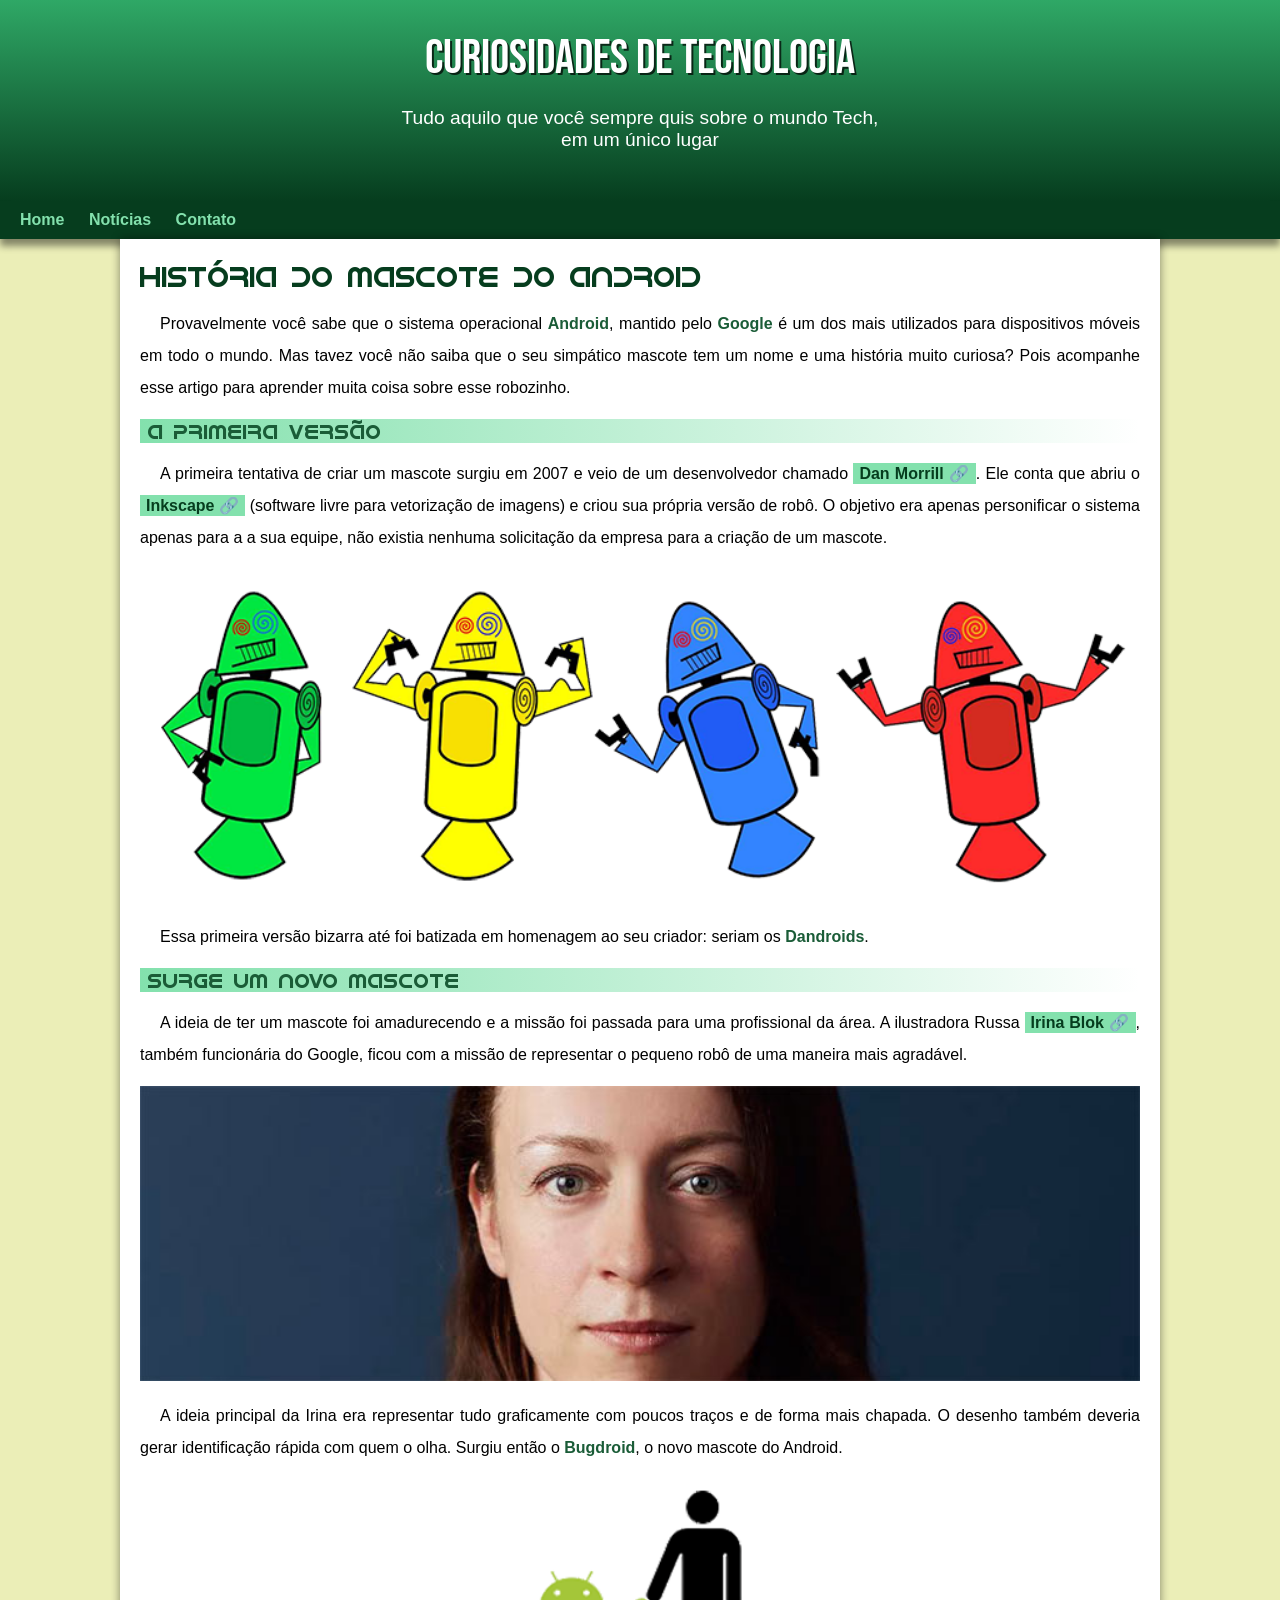
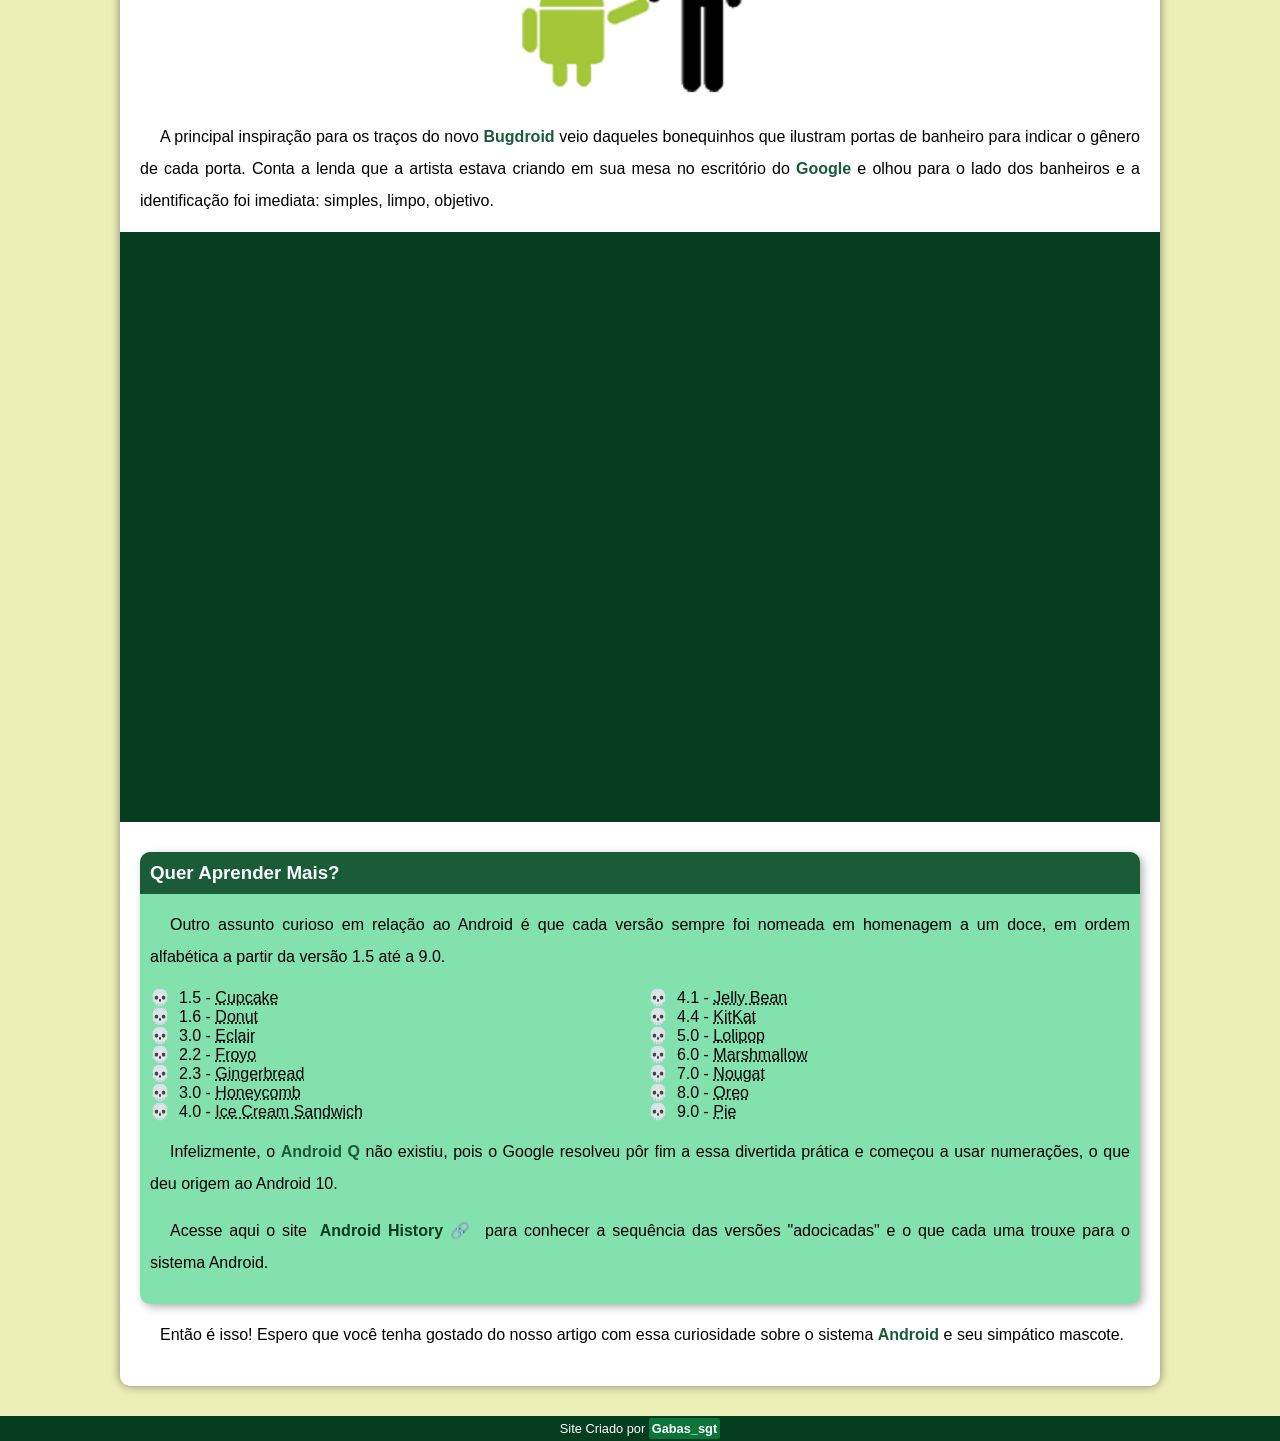
<file: index.html>
<!DOCTYPE html>
<html lang="pt-br">

<head>
    <meta charset="UTF-8">
    <meta name="viewport" content="width=device-width, initial-scale=1.0">
    <link rel="shortcut icon" href="imagens/favicon.ico" type="image/x-icon">
    <link rel="stylesheet" href="estilo/style.css">
    <title>Como Surgiu o Mascote do Android</title>

</head>

<body>
    <header>
        <h1>Curiosidades de Tecnologia</h1>
        <p>Tudo aquilo que você sempre quis sobre o mundo Tech, em um único lugar</p>
    </header>
    <nav>
        <a href="#">Home</a>
        <a href="#">Notícias</a>
        <a href="#">Contato</a>
    </nav>
    <main>
        <article>
            <h1>História do Mascote do Android</h1>

            <p>Provavelmente você sabe que o sistema operacional <strong>Android</strong>, mantido pelo
                <strong>Google</strong> é um dos mais utilizados
                para dispositivos móveis em todo o mundo. Mas tavez você não saiba que o seu simpático mascote tem um
                nome e uma história muito curiosa? Pois acompanhe esse artigo para aprender muita coisa sobre esse
                robozinho.
            </p>

            <h2>A primeira versão</h2>

            <p>A primeira tentativa de criar um mascote surgiu em 2007 e veio de um desenvolvedor chamado <a
                    class="externo"
                    href="https://androidcommunity.com/dan-morrill-shows-us-the-android-mascot-that-almost-was-20130103/"
                    target="_blank">Dan Morrill</a>.
                Ele conta que abriu o <a class="externo" href="https://inkscape.org/" target="_blank">Inkscape</a>
                (software livre para
                vetorização de imagens) e criou sua própria versão
                de robô. O objetivo era apenas personificar o sistema apenas para a a sua equipe, não existia nenhuma
                solicitação da empresa para a criação de um mascote.</p>

            <picture>
                <source media="(max-width: 670px)" srcset="imagens/dan-droids-pq.png">
                <img src="imagens/dan-droids.png" alt="primeiro mascote do android">
            </picture>

            <p>Essa primeira versão bizarra até foi batizada em homenagem ao seu criador: seriam os
                <strong>Dandroids</strong>.
            </p>

            <h2>Surge um novo mascote</h2>

            <p>A ideia de ter um mascote foi amadurecendo e a missão foi passada para uma profissional da área. A
                ilustradora Russa <a class="externo" href="https://www.irinablok.com/" target="_blank">Irina Blok</a>,
                também
                funcionária do Google, ficou com a missão de representar o pequeno
                robô de uma maneira mais agradável.</p>

            <picture>
                <source media="(max-width: 670px)" srcset="imagens/irina-blok-pq.jpg">
                <img src="imagens/irina-blok.jpg" alt="Irina block criadora do bugdroid">
            </picture>

            <p>A ideia principal da Irina era representar tudo graficamente com poucos traços e de forma mais chapada. O
                desenho também deveria gerar identificação rápida com quem o olha. Surgiu então o
                <strong>Bugdroid</strong>, o novo
                mascote do Android.
            </p>


            <img src="imagens/bugdroid.png" class="pequena" alt="bugdroid">


            <p>A principal inspiração para os traços do novo <strong>Bugdroid</strong> veio daqueles bonequinhos que
                ilustram portas de
                banheiro para indicar o gênero de cada porta. Conta a lenda que a artista estava criando em sua mesa no
                escritório do <strong>Google</strong> e olhou para o lado dos banheiros e a identificação foi imediata:
                simples, limpo,
                objetivo.</p>

            <div class="video">
                <iframe width="560" height="315" src="https://www.youtube.com/embed/l2UDgpLz20M"
                    title="YouTube video player" frameborder="0"
                    allow="accelerometer; autoplay; clipboard-write; encrypted-media; gyroscope; picture-in-picture; web-share"
                    allowfullscreen></iframe>
            </div>

            <aside>
                <h3>Quer Aprender Mais?</h3>

                <p>Outro assunto curioso em relação ao Android é que cada versão sempre foi nomeada em homenagem a um
                    doce, em ordem alfabética a partir da versão 1.5 até a 9.0.</p>

                <ul>
                    <li>1.5 - <abbr title="Bolo de copo">Cupcake</abbr></li>
                    <li>1.6 - <abbr title="Rosquinha">Donut</abbr></li>
                    <li>3.0 - <abbr title="Bomba">Eclair</abbr></li>
                    <li>2.2 - <abbr title="Iogurte Congelado">Froyo</abbr></li>
                    <li>2.3 - <abbr title="Biscoito de Gengibre">Gingerbread</abbr></li>
                    <li>3.0 - <abbr title="Favo de Mel">Honeycomb</abbr></li>
                    <li>4.0 - <abbr title="Sanduíche de Sorvete">Ice Cream Sandwich</abbr></li>
                    <li>4.1 - <abbr title="Jujuba">Jelly Bean</abbr></li>
                    <li>4.4 - <abbr title="KitKat">KitKat</abbr></li>
                    <li>5.0 - <abbr title="Pirulito">Lolipop</abbr></li>
                    <li>6.0 - <abbr title="Marshmallow">Marshmallow</abbr></li>
                    <li>7.0 - <abbr title="Torrone">Nougat</abbr></li>
                    <li>8.0 - <abbr title="Oreo">Oreo</abbr></li>
                    <li>9.0 - <abbr title="Torta">Pie</abbr></li>
                </ul>
                <p>
                    Infelizmente, o <strong>Android Q</strong> não existiu, pois o Google resolveu pôr fim a essa
                    divertida prática e
                    começou a usar numerações, o que deu origem ao Android 10. </p>
                <p>
                    Acesse aqui o site <a class="externo" href="https://android.com/intl/en_uk/history/#/donut"
                        target="_blank">Android
                        History</a> para conhecer a sequência das versões "adocicadas" e o que cada
                    uma trouxe para o sistema Android.
                </p>
            </aside>


            <p>
                Então é isso! Espero que você tenha gostado do nosso artigo com essa curiosidade sobre o sistema
                <strong>Android</strong>
                e seu simpático mascote.
            </p>
        </article>
    </main>

    <footer>
        <p>Site Criado por <a href="#">Gabas_sgt</a></p>
    </footer>
</body>

</html>
</file>
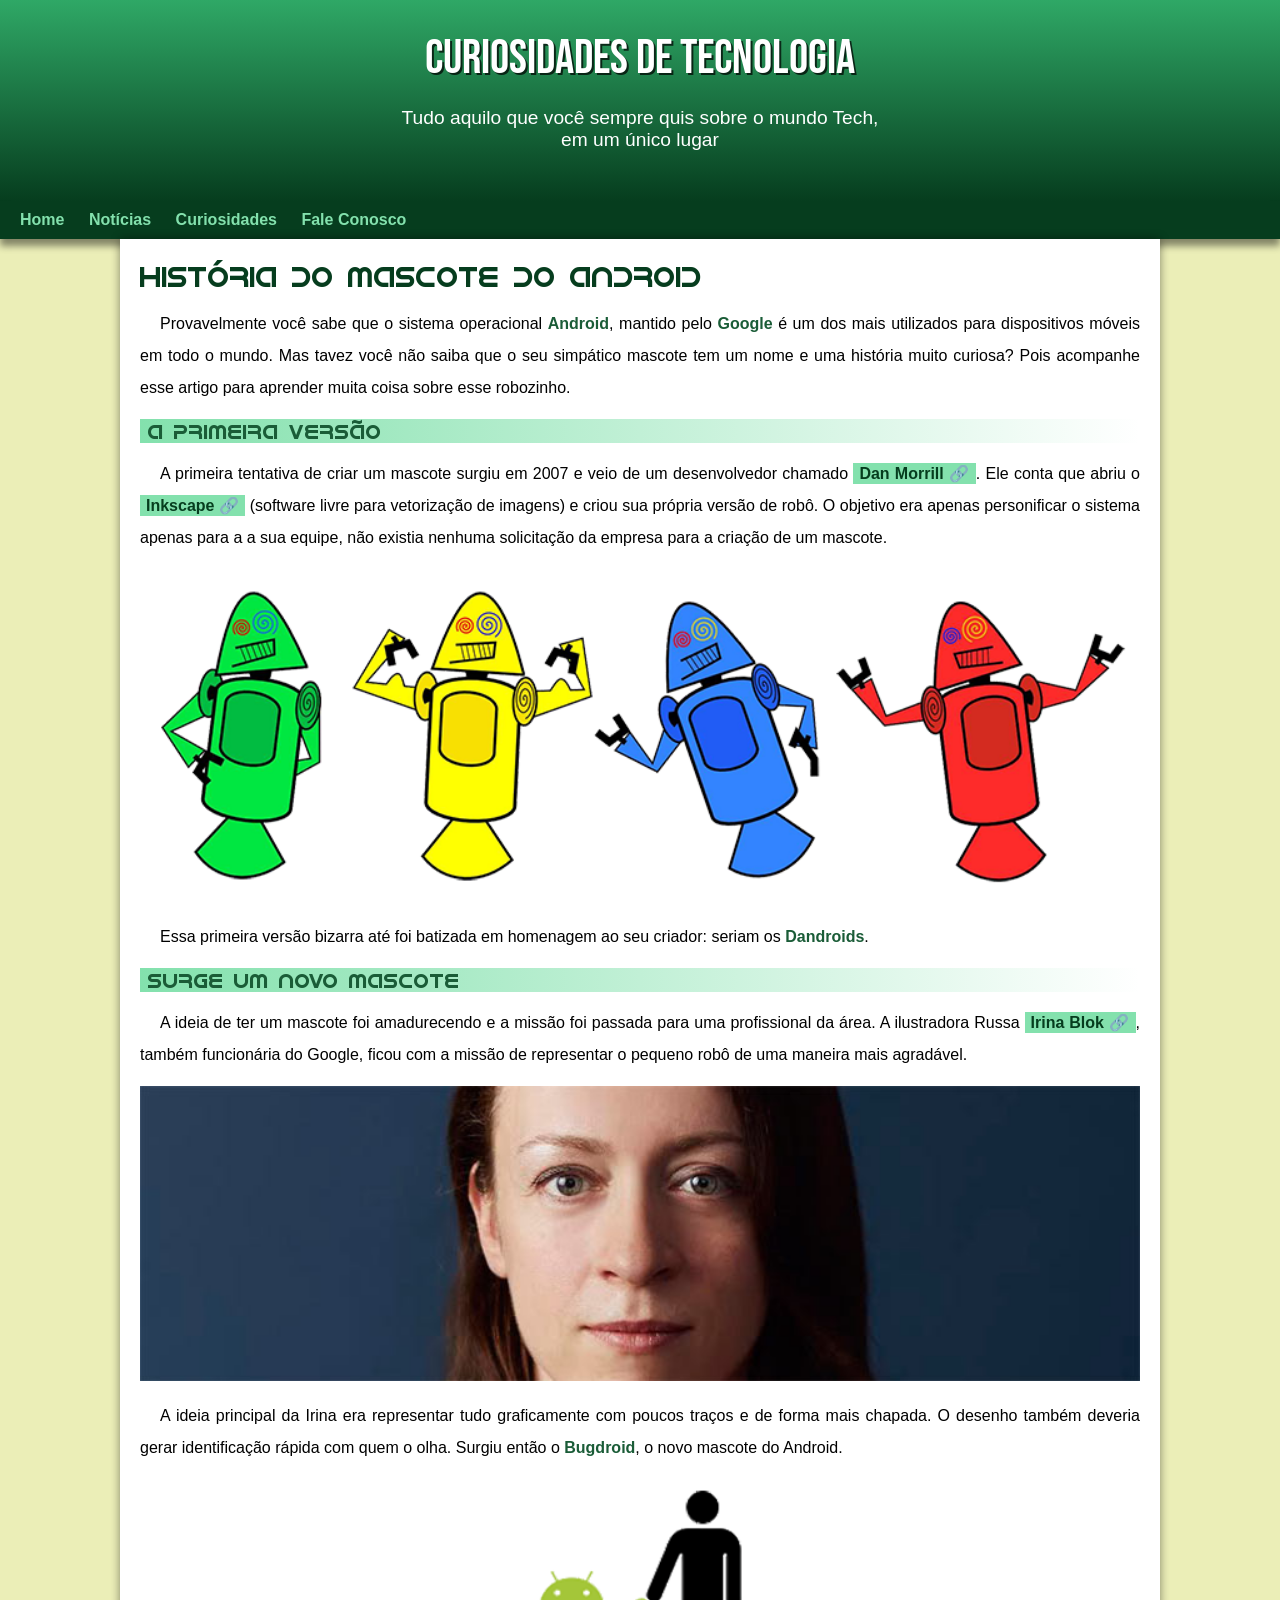
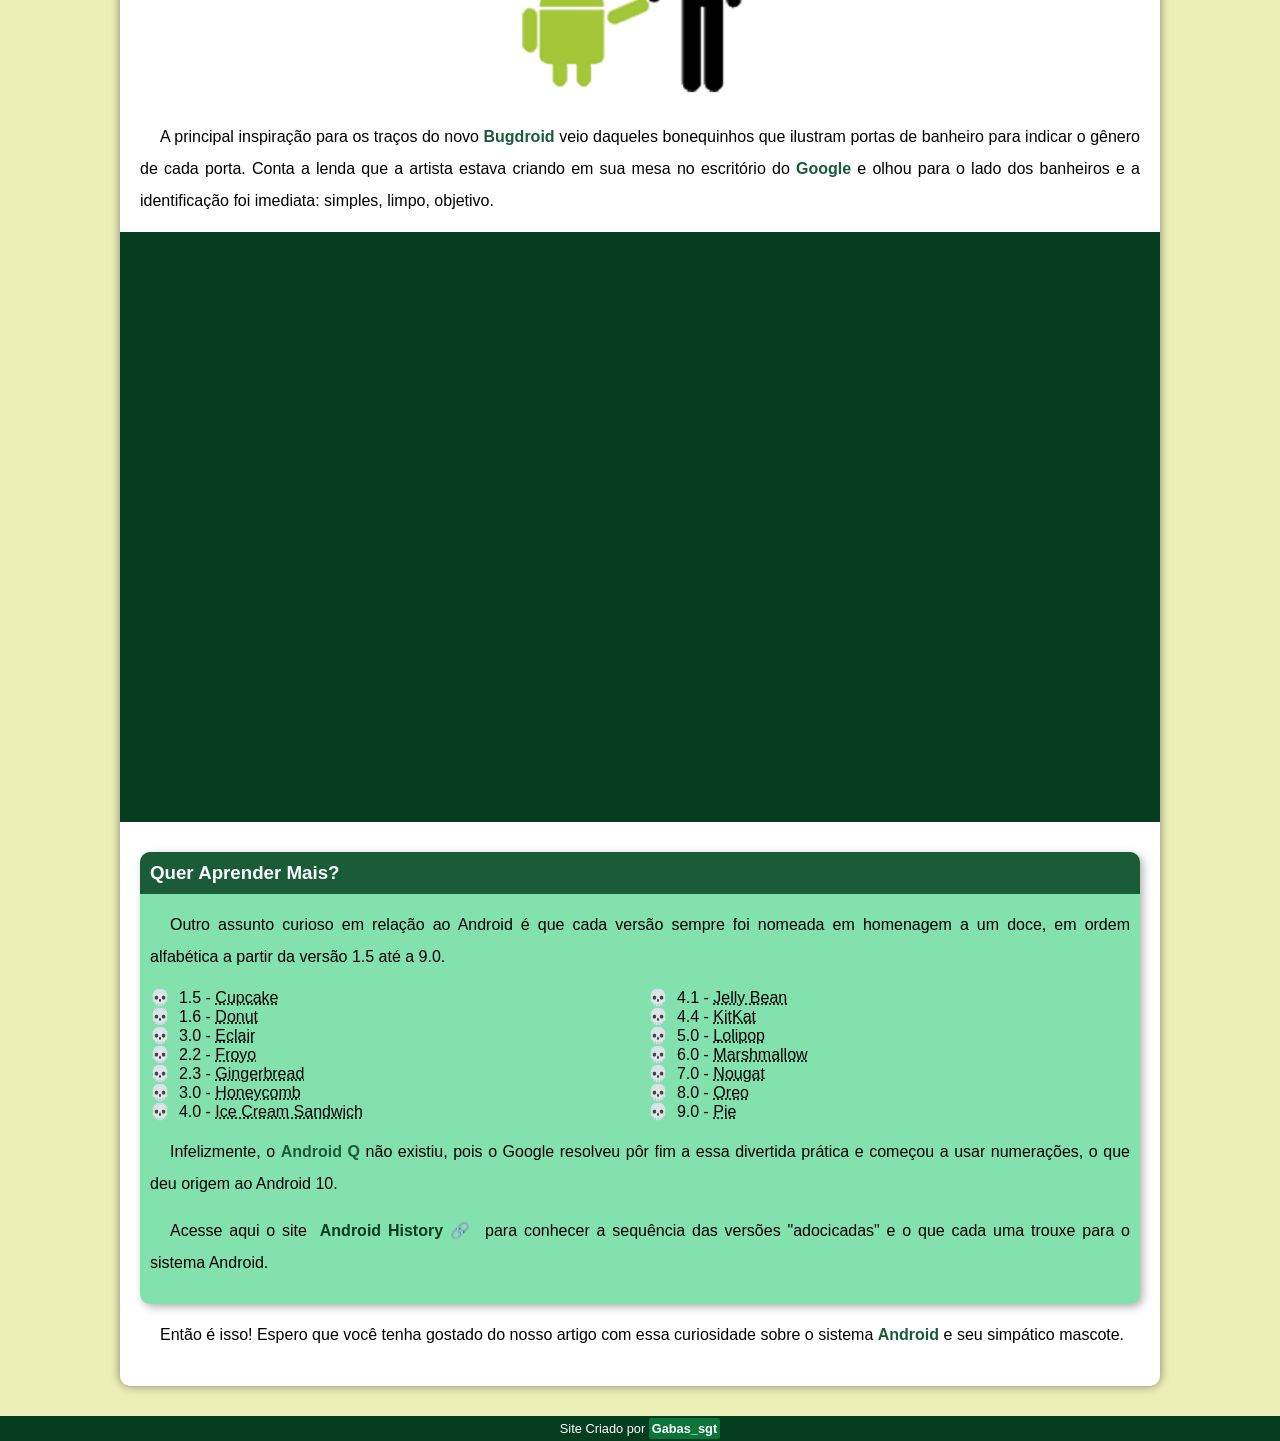
<file: index.html.html>
<!DOCTYPE html>
<html lang="pt-br">

<head>
    <meta charset="UTF-8">
    <meta name="viewport" content="width=device-width, initial-scale=1.0">
    <link rel="shortcut icon" href="imagens/favicon.ico" type="image/x-icon">
    <link rel="stylesheet" href="estilo/style.css">
    <title>Como Surgiu o Mascote do Android</title>

</head>

<body>
    <header>
        <h1>Curiosidades de Tecnologia</h1>
        <p>Tudo aquilo que você sempre quis sobre o mundo Tech, em um único lugar</p>
    </header>
    <nav>
        <a href="#">Home</a>
        <a href="#">Notícias</a>
        <a href="#">Curiosidades</a>
        <a href="#">Fale Conosco</a>
    </nav>
    <main>
        <article>
            <h1>História do Mascote do Android</h1>

            <p>Provavelmente você sabe que o sistema operacional <strong>Android</strong>, mantido pelo
                <strong>Google</strong> é um dos mais utilizados
                para dispositivos móveis em todo o mundo. Mas tavez você não saiba que o seu simpático mascote tem um
                nome e uma história muito curiosa? Pois acompanhe esse artigo para aprender muita coisa sobre esse
                robozinho.
            </p>

            <h2>A primeira versão</h2>

            <p>A primeira tentativa de criar um mascote surgiu em 2007 e veio de um desenvolvedor chamado <a
                    class="externo"
                    href="https://androidcommunity.com/dan-morrill-shows-us-the-android-mascot-that-almost-was-20130103/"
                    target="_blank">Dan Morrill</a>.
                Ele conta que abriu o <a class="externo" href="https://inkscape.org/" target="_blank">Inkscape</a>
                (software livre para
                vetorização de imagens) e criou sua própria versão
                de robô. O objetivo era apenas personificar o sistema apenas para a a sua equipe, não existia nenhuma
                solicitação da empresa para a criação de um mascote.</p>

            <picture>
                <source media="(max-width: 670px)" srcset="imagens/dan-droids-pq.png">
                <img src="imagens/dan-droids.png" alt="primeiro mascote do android">
            </picture>

            <p>Essa primeira versão bizarra até foi batizada em homenagem ao seu criador: seriam os
                <strong>Dandroids</strong>.
            </p>

            <h2>Surge um novo mascote</h2>

            <p>A ideia de ter um mascote foi amadurecendo e a missão foi passada para uma profissional da área. A
                ilustradora Russa <a class="externo" href="https://www.irinablok.com/" target="_blank">Irina Blok</a>,
                também
                funcionária do Google, ficou com a missão de representar o pequeno
                robô de uma maneira mais agradável.</p>

            <picture>
                <source media="(max-width: 670px)" srcset="imagens/irina-blok-pq.jpg">
                <img src="imagens/irina-blok.jpg" alt="Irina block criadora do bugdroid">
            </picture>

            <p>A ideia principal da Irina era representar tudo graficamente com poucos traços e de forma mais chapada. O
                desenho também deveria gerar identificação rápida com quem o olha. Surgiu então o
                <strong>Bugdroid</strong>, o novo
                mascote do Android.
            </p>


            <img src="imagens/bugdroid.png" class="pequena" alt="bugdroid">


            <p>A principal inspiração para os traços do novo <strong>Bugdroid</strong> veio daqueles bonequinhos que
                ilustram portas de
                banheiro para indicar o gênero de cada porta. Conta a lenda que a artista estava criando em sua mesa no
                escritório do <strong>Google</strong> e olhou para o lado dos banheiros e a identificação foi imediata:
                simples, limpo,
                objetivo.</p>

            <div class="video">
                <iframe width="560" height="315" src="https://www.youtube.com/embed/l2UDgpLz20M"
                    title="YouTube video player" frameborder="0"
                    allow="accelerometer; autoplay; clipboard-write; encrypted-media; gyroscope; picture-in-picture; web-share"
                    allowfullscreen></iframe>
            </div>

            <aside>
                <h3>Quer Aprender Mais?</h3>

                <p>Outro assunto curioso em relação ao Android é que cada versão sempre foi nomeada em homenagem a um
                    doce, em ordem alfabética a partir da versão 1.5 até a 9.0.</p>

                <ul>
                    <li>1.5 - <abbr title="Bolo de copo">Cupcake</abbr></li>
                    <li>1.6 - <abbr title="Rosquinha">Donut</abbr></li>
                    <li>3.0 - <abbr title="Bomba">Eclair</abbr></li>
                    <li>2.2 - <abbr title="Iogurte Congelado">Froyo</abbr></li>
                    <li>2.3 - <abbr title="Biscoito de Gengibre">Gingerbread</abbr></li>
                    <li>3.0 - <abbr title="Favo de Mel">Honeycomb</abbr></li>
                    <li>4.0 - <abbr title="Sanduíche de Sorvete">Ice Cream Sandwich</abbr></li>
                    <li>4.1 - <abbr title="Jujuba">Jelly Bean</abbr></li>
                    <li>4.4 - <abbr title="KitKat">KitKat</abbr></li>
                    <li>5.0 - <abbr title="Pirulito">Lolipop</abbr></li>
                    <li>6.0 - <abbr title="Marshmallow">Marshmallow</abbr></li>
                    <li>7.0 - <abbr title="Torrone">Nougat</abbr></li>
                    <li>8.0 - <abbr title="Oreo">Oreo</abbr></li>
                    <li>9.0 - <abbr title="Torta">Pie</abbr></li>
                </ul>
                <p>
                    Infelizmente, o <strong>Android Q</strong> não existiu, pois o Google resolveu pôr fim a essa
                    divertida prática e
                    começou a usar numerações, o que deu origem ao Android 10. </p>
                <p>
                    Acesse aqui o site <a class="externo" href="https://android.com/intl/en_uk/history/#/donut"
                        target="_blank">Android
                        History</a> para conhecer a sequência das versões "adocicadas" e o que cada
                    uma trouxe para o sistema Android.
                </p>
            </aside>


            <p>
                Então é isso! Espero que você tenha gostado do nosso artigo com essa curiosidade sobre o sistema
                <strong>Android</strong>
                e seu simpático mascote.
            </p>
        </article>
    </main>

    <footer>
        <p>Site Criado por <a href="#">Gabas_sgt</a></p>
    </footer>
</body>

</html>
</file>
<file: estilo/style.css>
@charset "UTF-8";

@import url('https://fonts.googleapis.com/css2?family=Barlow+Semi+Condensed:ital,wght@0,100;0,200;0,300;0,400;0,500;0,600;0,700;0,800;0,900;1,100;1,200;1,300;1,400;1,500;1,600;1,700;1,800;1,900&family=Bebas+Neue&family=REM:ital,wght@0,100;0,200;1,100&display=swap');

@font-face {
    font-family: 'idroid';
    src: url('../fontes/idroid.otf')
}

:root {
    --cor0: #c5ebd6;
    --cor01: #83e1ad;
    --cor02: #3ddc84;
    --cor03: #2fa866;
    --cor04: #1a5c37;
    --cor05: #063d1e;

    --fontepadrao: Arial, Verdana, Helvetica, sans-serif;
    --fontedestaque: 'Bebas Neue', sans-serif;
    --fonteandroid: 'idroid', sans-serif;
}

* {
    margin: 0px;
    padding: 0px;
}

a.externo::after {
    content: '\00A0\1F517';
}


body {
    background-color: #ebeeb7;
    font-family: var(--fontepadrao);

}



header>h1 {
    color: white;
    font-family: var(--fontedestaque);
    margin-bottom: 20px;
    font-size: 3em;
    text-shadow: 2px 2px 0px #000000b6;
    font-weight: normal;

}

header {
    background-image: linear-gradient(to bottom, var(--cor03), var(--cor05));
    min-height: 150px;
    text-align: center;
    padding-top: 30px;
}

header>p {
    color: white;
    font-family: var(--fontepadrao);
    font-size: 1.2em;
    max-width: 500px;
    margin: auto;
    padding-bottom: 50px;
    padding-left: 10px;
    padding-right: 10px;
}

nav {
    background-color: var(--cor05);
    padding: 10px;
    box-shadow: 0px 7px 7px #00000071;

}

nav>a {
    color: var(--cor01);
    text-decoration: none;
    padding: 10px;
    font-weight: bold;
    border-radius: 5px;
    transition-duration: .5s;
}

nav>a:hover {
    background-color: #2fa866;
    color: var(--cor05)
}

main {
    background-color: white;
    min-width: 300px;
    max-width: 1000px;
    margin: auto;
    margin-bottom: 30px;
    padding: 20px;
    box-shadow: 0px 0px 10px #00000073;
    border-bottom-left-radius: 10px;
    border-bottom-right-radius: 10px;
}

main p {
    margin: 15px 0px;
    text-align: justify;
    text-indent: 20px;
    line-height: 2em;
    font-size: 1em;
}

main strong {
    color: var(--cor04);
    font-weight: bold;
}

main a {
    text-decoration: none;
    font-weight: bold;
    color: var(--cor05);
    background-color: var(--cor01);
    padding: 2px 6px;
}

main a:hover {
    text-decoration: underline;
    color: var(--cor04);
}

main h1 {
    font-family: var(--fonteandroid);
    color: var(--cor05);
    font-weight: normal;
    font-size: 1.8em;
}

main h2 {
    font-family: var(--fonteandroid);
    color: var(--cor04);
    font-size: 1.3em;
    background-image: linear-gradient(to right, var(--cor01), transparent);
    text-indent: 8px;
    font-weight: normal;
}

main img {
    width: 100%;
}

main img.pequena {
    max-width: 350px;
    display: block;
    margin: auto;
}

div.video {
    background-color: var(--cor05);
    margin: 0px -20px 30px -20px;
    padding: 20px;
    padding-bottom: 57%;
    position: relative;
}

div.video>iframe {
    position: absolute;
    top: 5%;
    left: 5%;
    width: 90%;
    height:90%;
}

footer {
    background-color: var(--cor05);
    color: white;
    text-align: center;
    font-size: 0.8em;
    padding: 5px;
}


aside {
    background-color: var(--cor01);
    padding: 10px;
    border-radius: 10px;
    box-shadow: 3px 3px 8px #0000004d;
}

aside>h3 {
    background-color: var(--cor04);
    color: white;
    padding: 10px;
    margin: -10px -10px 0px -10px;
    border-radius: 10px 10px 0px 0px;
}

aside>ul {
    list-style-position: inside;
    columns: 2;
    list-style-type: '\1F480\00A0\00A0';
}


footer a {
    text-decoration: none;
    font-weight: bolder;
    color: white;
    background-color: #0b7438;
    border-radius: 2px;
    padding: 3px;
}

footer a:hover {
    text-decoration: underline;
    color: var(--cor02);
    background-color: #010f07;
    transition-duration: .5s;
}
</file>
